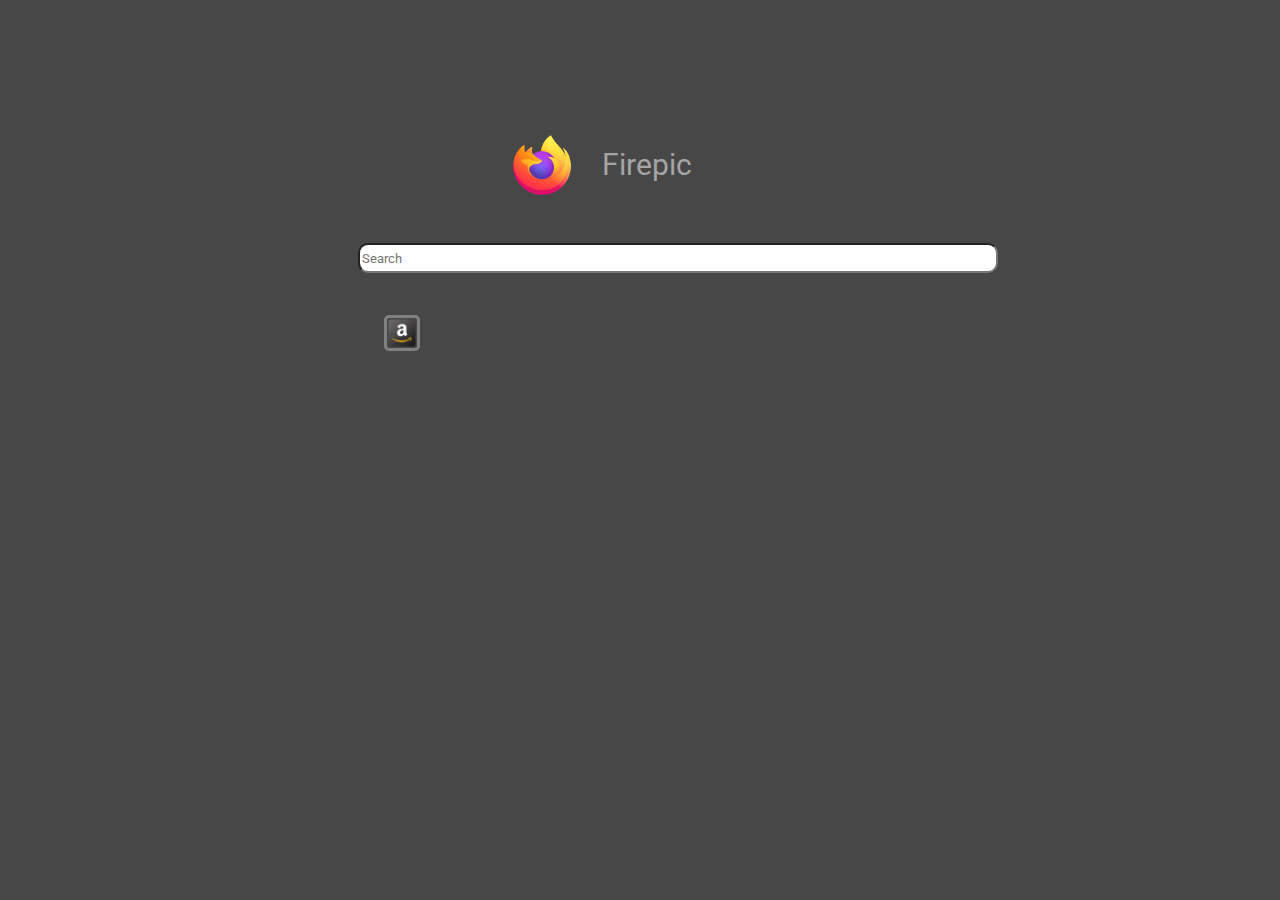
<file: Copia da pagina do firefox/index.html>
<!DOCTYPE html>
<html lang="pt-br">
<head>
    <meta charset="UTF-8">
    <script src="index.js" defer></script>
    <link rel="stylesheet" href="style.css">
    <meta name="viewport" content="width=device-width, initial-scale=1.0">
    <title>Firepic | by ArduCria | github : ProgCria</title>
</head>
<body>
    <img src="images/firefox-logo.png" class="FirepicLogo">
       <a href="https://www.amazon.com.br" target="_blank"><img src="images/amazon-logo.png" class="firipic-logo-amazon"></a>

    <p class="paragrapic">
        Firepic
    </p>

    <abbr title="Caixa de pesquisa para pesquisar"><input type="search" id="input-box-firepic" placeholder="Search"></abbr>

    


</body>
</html>
</file>
<file: Copia da pagina do firefox/style.css>
@import url('https://fonts.googleapis.com/css2?family=Roboto:wght@500&display=swap');


body{
    background-color: rgb(71, 71, 71);
}

.FirepicLogo{
    position: absolute;
    width: 60px;
    height: 60px;
    left: 40%;
    top: 15%;
}

.paragrapic{
    position: absolute;
    left: 47%;
    top: 13%;
    font-family: Roboto;
    font-size: 30px;
    color: rgb(165, 165, 165);
}

#input-box-firepic{
    position: absolute;
     left: 28%;
     top: 27%;
     width: 50%;
     font-family: Roboto;
     height: 30px;
     border-radius: 10px;

}

.firipic-logo-amazon{
    position: absolute;
    width: 30px;
    left: 30%;
    top: 35%;
   border: 3px solid gray;
   border-radius: 5px;
}
</file>
